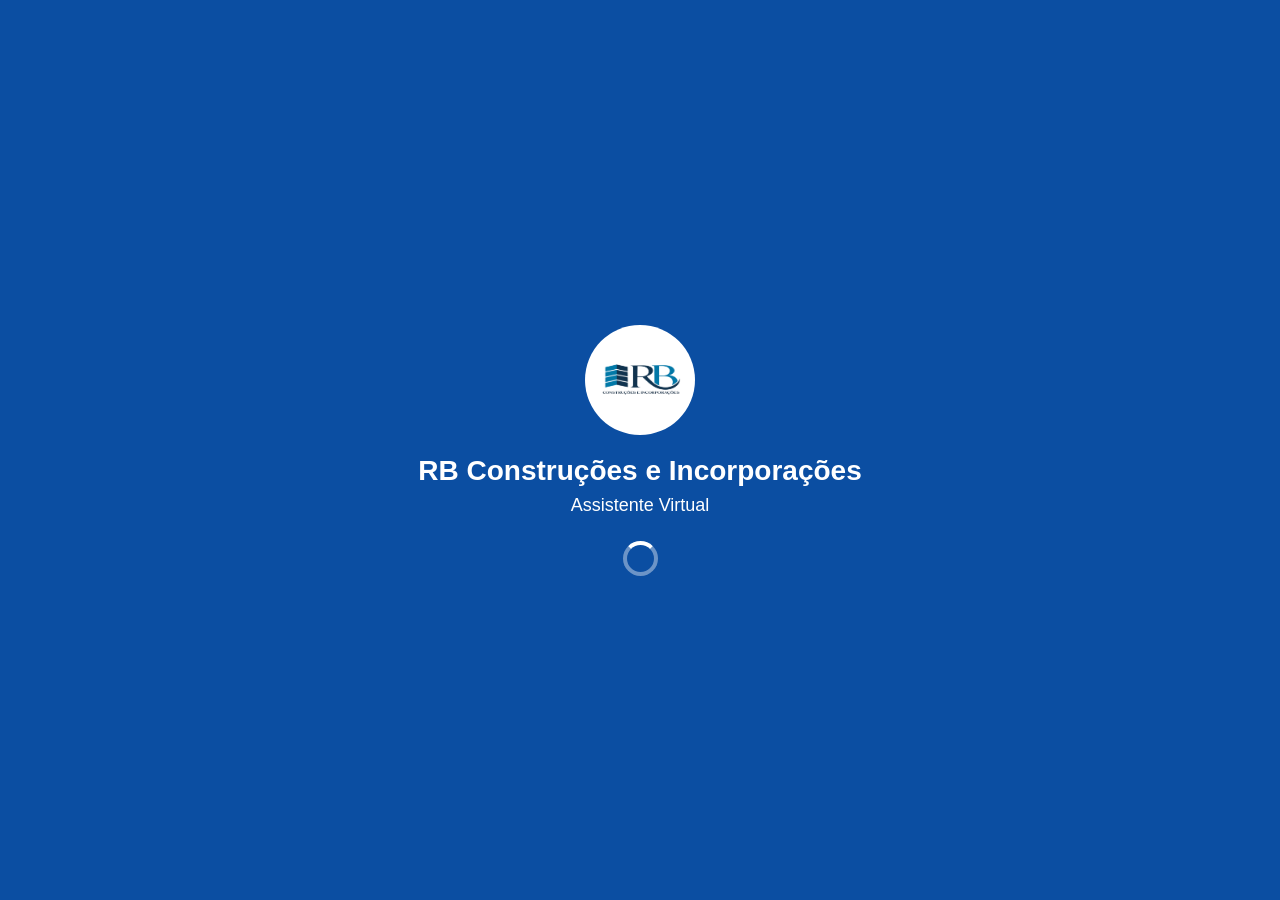
<file: paginas/chatbot.html>
<!DOCTYPE html>
<html lang="pt-BR">

<head>
    <meta charset="UTF-8">

    <meta name="viewport" content="width=device-width, initial-scale=1.0">

    <title>RB Assistente Virtual | Assistente Virtual</title>

    <link rel="icon" href="../assets/favicon/favicon.png">

    <link rel="stylesheet" href="../css/chat.css">

    <link rel="stylesheet" href="../css/responsive2.css">
</head>

<body>
    <div class="splash" id="splash">
        <img src="../assets/img/logo.png" alt="RB Construções" class="splash-logo">

        <h1>RB Construções e Incorporações</h1>

        <p>Assistente Virtual</p>

        <div class="loader"></div>

    </div>

    <div class="container">

        <div class="chat">

            <!-- Cabeçalho -->
            <div class="header">

                <div class="logo-area">

                    <img src="../assets/img/logo.png" alt="RB Construções" class="logo">

                </div>

                <div class="company-info">

                    <h1>RB Construções
                        e Incorporações</h1>

                    <p>Assistente Virtual</p>

                    <div class="status">

                        <span class="online-dot"></span>

                        Atendimento online

                    </div>

                </div>

                <div class="header-buttons">

                    <button id="reiniciarChat" title="Reiniciar atendimento">
                        ↻
                    </button>

                </div>
            </div>
            <!-- Área das mensagens -->
            <div class="chat-body" id="chatBody">

                <div class="message bot">

                    <div class="avatar">
                        🤖
                    </div>

                    <div class="bubble">

                        <p>Olá! 👋</p>

                        <p>Seja bem-vindo(a) à <strong>RB Construções</strong>.</p>

                        <p>Sou o assistente virtual de atendimento.</p>

                        <p>Vou direcionar você ao setor responsável para agilizar seu atendimento.</p>

                        <p><strong>Você já é nosso cliente?</strong></p>

                    </div>

                </div>

            </div>

            <!-- Área dos botões -->
            <div class="options" id="options">

                <button id="novoCliente">
                    🆕 Sou novo cliente
                </button>

                <button id="cliente">
                    ✅ Já sou cliente
                </button>

            </div>

        </div>

    </div>

    <script src="../js/chatbot.js"></script>

</body>

</html>
</file>
<file: css/chat.css>
/* ===========================
   RESET
=========================== */

* {
    margin: 0;
    padding: 0;
    box-sizing: border-box;
    font-family: Arial, Helvetica, sans-serif;
}


/* ===========================
   BODY
=========================== */

body {

    background: #eef2f7;

    min-height: 100vh;

    display: flex;

    justify-content: center;

    align-items: center;

}


/* ===========================
   CONTAINER
=========================== */

.container {

    width: 100%;

    height: 100vh;

    display: flex;

    justify-content: center;

    align-items: center;

}

/* ===========================
   CHAT
=========================== */

.chat {

    width: 480px;

    height: 720px;

    max-height: 90vh;

    background: white;

    border-radius: 20px;

    overflow: hidden;

    display: flex;

    flex-direction: column;

    box-shadow: 0 15px 35px rgba(0, 0, 0, .15);

}

/* ===========================
   CABEÇALHO
=========================== */

.header {

    display: flex;

    align-items: center;

    gap: 15px;

    background: #0B4EA2;

    color: white;

    padding: 16px 20px;

    box-shadow: 0 4px 12px rgba(0, 0, 0, .15);

}


.logo-area {

    width: 60px;

    height: 60px;

    background: white;

    border-radius: 50%;

    display: flex;

    justify-content: center;

    align-items: center;

    overflow: hidden;

}


.logo {

    width: 100%;

    height: 100%;

    object-fit: contain;

}


.company-info h1 {

    font-size: 20px;

    font-weight: 700;

}


.company-info p {

    font-size: 14px;

    margin: 3px 0 6px;

    opacity: .9;

}


.status {

    display: flex;

    align-items: center;

    gap: 7px;

    font-size: 12px;

}


.online-dot {

    width: 9px;

    height: 9px;

    background: #2ecc71;

    border-radius: 50%;

    animation: pulseOnline 1.8s infinite;

}


@keyframes pulseOnline {

    0% {

        transform: scale(1);

        opacity: 1;

    }

    50% {

        transform: scale(1.4);

        opacity: .6;

    }

    100% {

        transform: scale(1);

        opacity: 1;

    }

}



/* ===========================
   ÁREA DAS MENSAGENS
=========================== */

.chat-body {

    padding: 25px;

    flex: 1;

    min-height: 0;

    overflow-y: auto;

    scrollbar-width: none;

}

.chat-body::-webkit-scrollbar {

    display: none;

}

/* ===========================
   MENSAGENS
=========================== */

.message {

    display: flex;

    align-items: flex-start;

    margin-bottom: 18px;

    animation: fadeMessage .35s ease;

}


.bot {

    justify-content: flex-start;

}


.user {

    justify-content: flex-end;

}


.avatar {

    width: 45px;

    height: 45px;

    background: #0B4EA2;

    color: white;

    border-radius: 50%;

    display: flex;

    align-items: center;

    justify-content: center;

    font-size: 22px;

    flex-shrink: 0;

    margin-right: 10px;

}



.message-content {

    width: auto;

    max-width: 80%;

    min-width: 0;

}


/* ===========================
   BALÕES
=========================== */

.bubble {

    background: #F4F7FB;

    padding: 12px 18px;

    border-radius: 18px;

    display: block;

    max-width: 100%;

    width: fit-content;

    box-shadow: 0 3px 8px rgba(0, 0, 0, .08);

    line-height: 1.6;

    overflow-wrap: anywhere;

}


.bubble p {

    margin-bottom: 8px;

}


.bubble p:last-child {

    margin-bottom: 0;

}



.user .message-content {

    display: flex;

    justify-content: flex-end;

}



.userBubble {

    background: #0B4EA2;

    color: white;

    display: block;

    max-width: 100%;

    overflow-wrap: anywhere;

}

.userBubble p {

    display: inline-block;

    white-space: normal;

    margin: 0;

}



/* HORÁRIO */

.time {

    display: block;

    font-size: 10px;

    opacity: .7;

    text-align: right;

    margin-top: 6px;

}



/* ===========================
   ANIMAÇÃO MENSAGENS
=========================== */

@keyframes fadeMessage {

    from {

        opacity: 0;

        transform: translateY(15px);

    }


    to {

        opacity: 1;

        transform: translateY(0);

    }

}



/* ===========================
   BOTÕES
=========================== */

.options {

    display: flex;

    flex-direction: column;

    gap: 12px;

    padding: 20px 25px;

    background: white;

}



.options button {

    background: #0B4EA2;

    color: white;

    border: none;

    border-radius: 10px;

    padding: 16px;

    font-size: 16px;

    cursor: pointer;

    width: 100%;

    white-space: nowrap;

}



.options button:hover {

    background: #083B7C;

    transform: translateY(-2px);

}



@keyframes aparecerOpcao {

    from {

        opacity: 0;

        transform: scale(.95);

    }


    to {

        opacity: 1;

        transform: scale(1);

    }

}



/* ===========================
   DIGITANDO
=========================== */

.typing {

    display: flex;

    align-items: center;

    gap: 6px;

    width: 70px;

    height: 40px;

}


.typing span {

    width: 8px;

    height: 8px;

    border-radius: 50%;

    background: #0B4EA2;

    animation: typing 1.2s infinite;

}


.typing span:nth-child(2) {

    animation-delay: .2s;

}


.typing span:nth-child(3) {

    animation-delay: .4s;

}

.typing-animation {

    animation: fadeMessage .3s ease;

}


@keyframes typing {

    0%,
    100% {

        transform: translateY(0);

    }


    50% {

        transform: translateY(-5px);

    }

}



/* ===========================
   CAMPO NOME
=========================== */


.input-area {

    display: flex;

    gap: 10px;

    margin-top: 20px;

}


.input-area input {

    flex: 1;

    padding: 14px;

    border: 1px solid #d8d8d8;

    border-radius: 10px;

    font-size: 15px;

    outline: none;

}


.input-area input:focus {

    border-color: #0B4EA2;

}



.input-area button {

    background: #0B4EA2;

    color: white;

    border: none;

    border-radius: 10px;

    padding: 0 20px;

    cursor: pointer;

}



/* ===========================
   RESUMO
=========================== */


.summary {

    background: #f4f7fb;

    border-left: 5px solid #0B4EA2;

    padding: 18px;

    border-radius: 12px;

    line-height: 1.7;

}



/* ===========================
   BOTÕES CABEÇALHO
=========================== */
.header-buttons {

    margin-left: auto;

}


#reiniciarChat {

    width: 38px;

    height: 38px;

    border: none;

    border-radius: 50%;

    background: white;

    color: #0B4EA2;

    font-size: 22px;

    cursor: pointer;

    transition: .3s;

}


#reiniciarChat:hover {

    transform: rotate(180deg);

}

/* ===========================
   TELA INICIAL
=========================== */


.splash {

    position: fixed;

    inset: 0;

    background: #0B4EA2;

    display: flex;

    flex-direction: column;

    justify-content: center;

    align-items: center;

    color: white;

    z-index: 9999;

}


.splash-logo {

    width: 110px;

    height: 110px;

    object-fit: contain;

    background: white;

    border-radius: 50%;

    padding: 10px;

    animation: pulsarLogo 1.5s infinite;

}


.splash h1 {

    margin-top: 20px;

    font-size: 28px;

}


.splash p {

    margin-top: 8px;

    font-size: 18px;

}


.loader {

    width: 35px;

    height: 35px;

    border: 4px solid rgba(255, 255, 255, .4);

    border-top-color: white;

    border-radius: 50%;

    margin-top: 25px;

    animation: girar 1s linear infinite;

}


@keyframes girar {

    from {

        transform: rotate(0deg);

    }

    to {

        transform: rotate(360deg);

    }

}


@keyframes pulsarLogo {

    50% {

        transform: scale(1.08);

    }

}

#btnNovoAtendimento {

    background: white !important;

    color: #0B4EA2 !important;

    border: 2px solid #0B4EA2 !important;

}
</file>
<file: css/responsive2.css>
/* =========================================================
   RESPONSIVE.CSS
   Responsividade do chatbot
   Mantém nomes de classes, estrutura, visual e animações.
========================================================= */

/* ---------------------------------------------------------
   TABLETS E TELAS MENORES
--------------------------------------------------------- */
@media (max-width: 900px) {

    body {
        padding: 0;
    }

    .container {
        min-height: 100vh;
        min-height: 100dvh;
    }

    .chat {
        width: min(480px, calc(100vw - 32px));
        height: min(720px, calc(100dvh - 32px));
        max-height: none;
    }

    .chat-body {
        padding: 22px;
    }

    .options {
        padding: 18px 22px;
    }
}


/* ---------------------------------------------------------
   CELULARES
--------------------------------------------------------- */
@media (max-width: 600px) {

    body {
        min-height: 100dvh;
        padding: 0;
    }

    .container {
        width: 100%;
        height: 100dvh;
        min-height: 100dvh;
    }

    .chat {
        width: 100%;
        height: 100dvh;
        max-height: none;
        border-radius: 0;
    }

    .header {
        padding: 13px 15px;
        gap: 12px;
        flex-shrink: 0;
    }

    .logo-area {
        width: 52px;
        height: 52px;
    }

    .company-info {
        min-width: 0;
        flex: 1;
    }

    .company-info h1 {
        font-size: 18px;
        line-height: 1.2;
    }

    .company-info p {
        font-size: 13px;
        line-height: 1.3;
        margin: 3px 0 5px;
    }

    .status {
        font-size: 11px;
    }

    .header-buttons {
        flex-shrink: 0;
    }

    #reiniciarChat {
        width: 36px;
        height: 36px;
        font-size: 20px;
    }

    .chat-body {
        padding: 18px 15px;
        overflow-x: hidden;
        -webkit-overflow-scrolling: touch;
    }

    .message {
        margin-bottom: 15px;
    }

    .avatar {
        width: 40px;
        height: 40px;
        font-size: 19px;
        margin-right: 8px;
    }

    .message-content {
        max-width: calc(100% - 48px);
    }

    .bubble {
        padding: 11px 14px;
        border-radius: 16px;
        line-height: 1.5;
    }

    .options {
        gap: 10px;
        padding: 14px 15px;
        flex-shrink: 0;
    }

    .options button {
        padding: 14px;
        font-size: 15px;
        white-space: normal;
        line-height: 1.3;
        min-height: 48px;
    }

    .input-area {
        gap: 8px;
        margin-top: 16px;
    }

    .input-area input {
        min-width: 0;
        padding: 12px;
        font-size: 15px;
    }

    .input-area button {
        padding: 0 15px;
        flex-shrink: 0;
    }

    .summary {
        padding: 15px;
        line-height: 1.6;
    }

    .splash {
        padding: 20px;
        text-align: center;
    }

    .splash-logo {
        width: 95px;
        height: 95px;
    }

    .splash h1 {
        font-size: 24px;
        line-height: 1.25;
    }

    .splash p {
        font-size: 16px;
        line-height: 1.4;
        max-width: 90%;
    }
}


/* ---------------------------------------------------------
   CELULARES PEQUENOS
--------------------------------------------------------- */
@media (max-width: 380px) {

    .header {
        padding: 11px 12px;
        gap: 9px;
    }

    .logo-area {
        width: 46px;
        height: 46px;
    }

    .company-info h1 {
        font-size: 16px;
    }

    .company-info p {
        font-size: 12px;
    }

    .status {
        font-size: 10px;
    }

    #reiniciarChat {
        width: 34px;
        height: 34px;
        font-size: 18px;
    }

    .chat-body {
        padding: 15px 12px;
    }

    .avatar {
        width: 36px;
        height: 36px;
        font-size: 17px;
        margin-right: 7px;
    }

    .message-content {
        max-width: calc(100% - 43px);
    }

    .bubble {
        padding: 10px 12px;
        font-size: 14px;
    }

    .options {
        padding: 12px;
    }

    .options button {
        padding: 12px;
        font-size: 14px;
    }

    .input-area button {
        padding: 0 12px;
    }
}


/* ---------------------------------------------------------
   TELAS COM POUCA ALTURA
   Evita que o cabeçalho e os botões consumam espaço demais.
--------------------------------------------------------- */
@media (max-height: 650px) and (min-width: 601px) {

    .chat {
        height: calc(100dvh - 24px);
    }

    .header {
        padding: 11px 16px;
    }

    .logo-area {
        width: 48px;
        height: 48px;
    }

    .chat-body {
        padding: 16px 20px;
    }

    .options {
        padding: 12px 20px;
        gap: 8px;
    }

    .options button {
        padding: 11px;
    }
}


/* ---------------------------------------------------------
   ACESSIBILIDADE / DISPOSITIVOS TOUCH
--------------------------------------------------------- */
@media (hover: none) and (pointer: coarse) {

    .options button,
    .input-area button,
    #reiniciarChat {
        -webkit-tap-highlight-color: transparent;
    }

    .options button:hover {
        transform: none;
    }

    .options button:active {
        transform: scale(.98);
    }
}


/* ---------------------------------------------------------
   REDUÇÃO DE MOVIMENTO
   Preserva o funcionamento, mas respeita a preferência do usuário.
--------------------------------------------------------- */
@media (prefers-reduced-motion: reduce) {

    *,
    *::before,
    *::after {
        animation-duration: .01ms !important;
        animation-iteration-count: 1 !important;
        scroll-behavior: auto !important;
        transition-duration: .01ms !important;
    }
}
</file>
